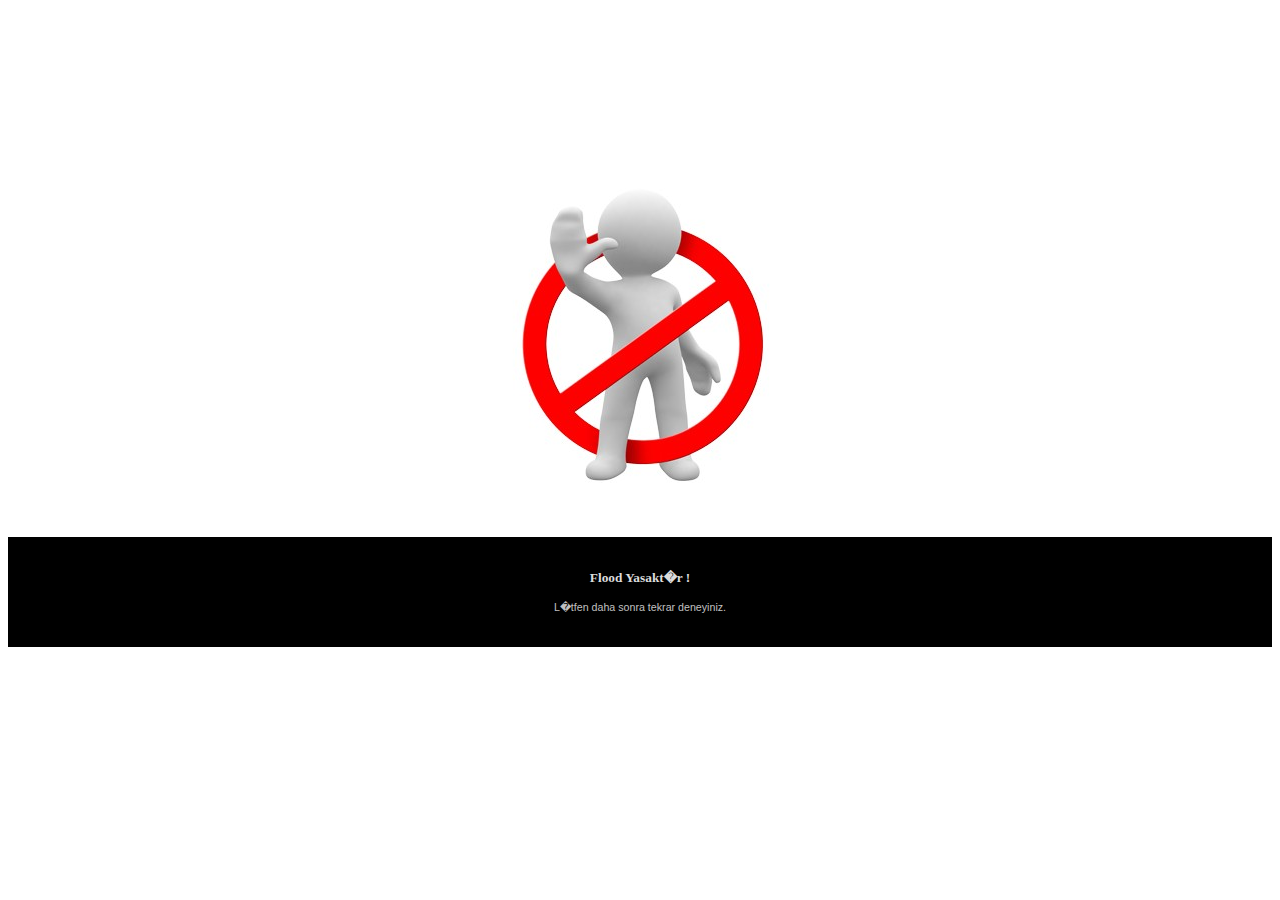
<file: bedavats3/detected.php.htm>
<html></br>
</br>
</br>
</br>
</br>
</br>
</br>
</br>
</br>
</br>
<center><img src="yasak1.jpg" tppabs="http://www.bedavats3.com/yasak1.jpg" alt="ts3destek block"></center>
</br>
</br>
</br>

<table border="0" style="border-collapse: collapse" width="100%" cellpadding="0" height="110">
<tr>
                <td bgcolor="BLACK">
                <div align="center">
                                        <table border="0" width="336" id="table1" cellspacing="0" cellpadding="0"
height="66">
                                                <tr>
                                                        <td valign="center">
                                                        <p align="center">
                                                        <font face="Verdana" style="font-size: 10pt; font-weight: 700"
color="#DBDBDB">
                                                        Flood Yasakt�r !</font><font face="Verdana" style="font-weight:
700" color="#C0C0C0" size="2"><br>
                                                        </font>
                                                        <font face="Verdana" style="font-size: 9pt; font-weight: 700"
color="#C0C0C0">
                                                        <br>
                                                        </font>
                                                       <font face="Arial" style="font-size: 8pt; "
color="#C0C0C0">
                                                        L�tfen daha sonra tekrar deneyiniz.</font></td>
                                                </tr>
                                        </table>
</file>
